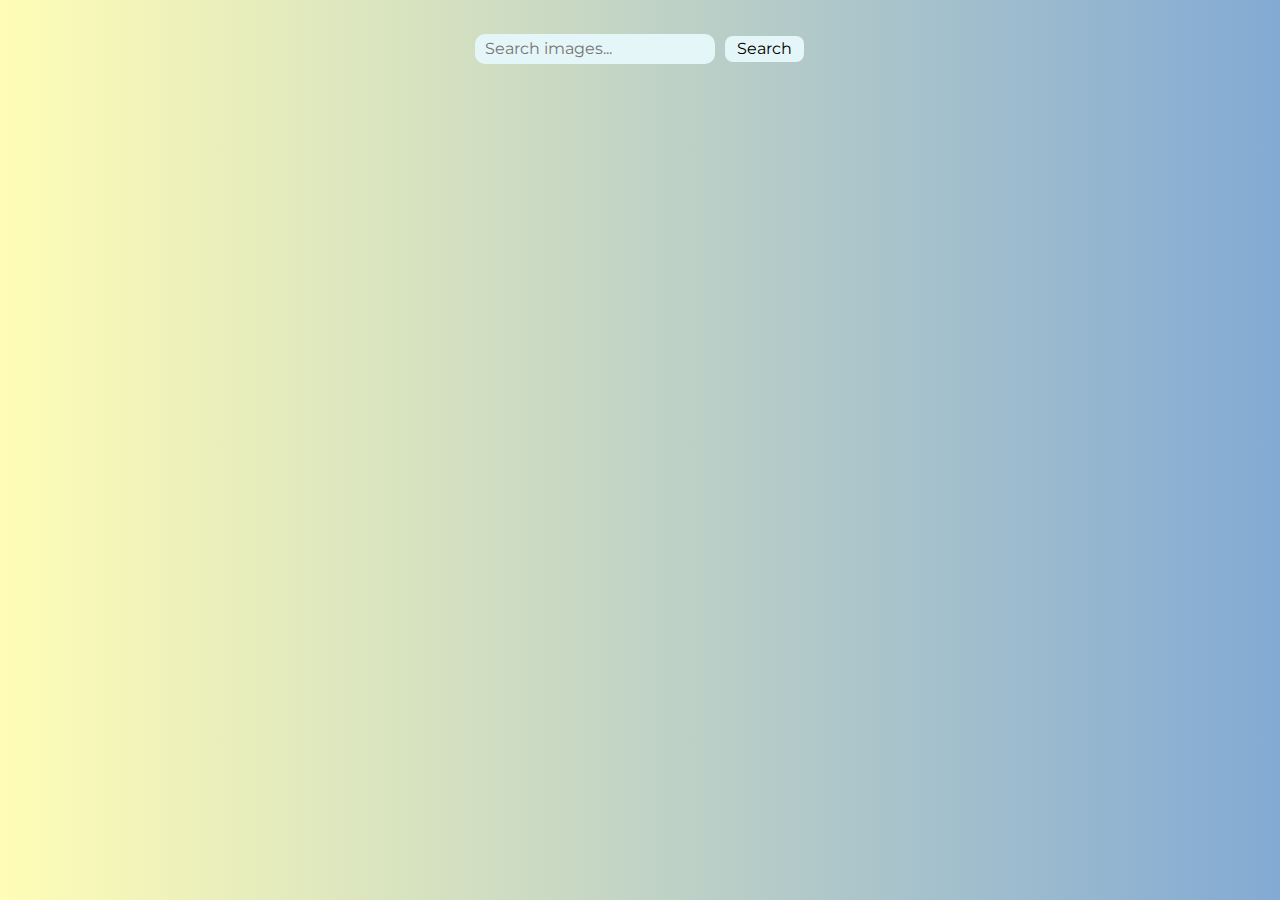
<file: src/index.html>
<!DOCTYPE html>
<html lang="en">

<head>
  <meta charset="UTF-8" />
  <link rel="icon" type="image/svg+xml" href="/img/javascript.svg" />
  <meta name="viewport" content="width=device-width, initial-scale=1.0" />
  <title>goit-js-hw-12</title>

  <link rel="preconnect" href="https://fonts.googleapis.com" />
  <link rel="preconnect" href="https://fonts.gstatic.com" crossorigin />
  <link href="https://fonts.googleapis.com/css2?family=Montserrat:wght@400..700&display=swap" rel="stylesheet" />
  <link rel="stylesheet" href="https://cdnjs.cloudflare.com/ajax/libs/font-awesome/6.0.0-beta3/css/all.min.css">

  <link rel="stylesheet" href="https://cdn.jsdelivr.net/npm/modern-normalize@2.0.0/modern-normalize.min.css" />
  <link rel="stylesheet" href="./css/styles.css" />
</head>

<body>
  <form id="search-form">
    <input type="text" name="query" placeholder="Search images..." required />
    <button type="submit">Search</button>
  </form>
  <div class="loader hidden"></div>
  <div class="gallery"></div>

  <script type="module" src="./main.js"></script>
</body>

</html>
</file>
<file: src/css/styles.css>
body {
  font-family: 'Montserrat', sans-serif;
  padding: 36px 32px;
  background-image: linear-gradient(to right, #fffdb6, #83aad4);
}

#search-form {
  text-align: center;
  margin: 0px auto 50px;
}

input {
  padding: 4px 8px;
  border-radius: 8px;
  outline: none;
  border: none;
  background-color: #e4f6f7;
  box-shadow: 0 0 0 2px #e4f6f7;
  margin-right: 8px;
}

input:hover {
  border: 1px solid #000;
}

input:active {
  border: 1px solid #4e75ff;
}

button {
  padding: 4px 12px;
  border-radius: 8px;
  border: none;
  background-color: #e4f6f7;
  cursor: pointer;
  transition: 0.4s;
}

button:hover {
  box-shadow: 2px 2px white, 4px 4px #FC63B5;
  top: -4px;
  left: -4px;
}





img {
  display: block;
  width: 360px;
  height: 200px;
}

.gallery {
  display: flex;
  gap: 24px;
  flex-wrap: wrap;
  justify-content: center;
}


.photo-card {
  border: 1px solid #808080;
  max-width: 360px;
  text-align: center;
}

.info {
  display: flex;
}

.info-item {
  margin: 0 10px;
  font-size: 12px;
  line-height: 1.5;
  letter-spacing: 0.04em;
}



b {
  font-size: 12px;
  line-height: 1.33;
  letter-spacing: 0.04em;
}

.iziToast-capsule {
  text-align: right;
}


.loader.hidden,
.load-more-button.hidden {
  display: none;
}

.load-more-button {
  margin: 20px auto;
  display: block;
  padding: 10px 20px;
}


.loader {
  border: 6px solid #f3f3f3;
  border-top: 6px solid #db5b34;
  border-radius: 50%;
  width: 40px;
  height: 40px;
  animation: spin 1s linear infinite;
  margin: 20px auto;

}

@keyframes spin {
  0% {
    transform: rotate(0deg);
  }

  100% {
    transform: rotate(360deg);
  }
}


.hidden {
  display: none;
}
</file>
